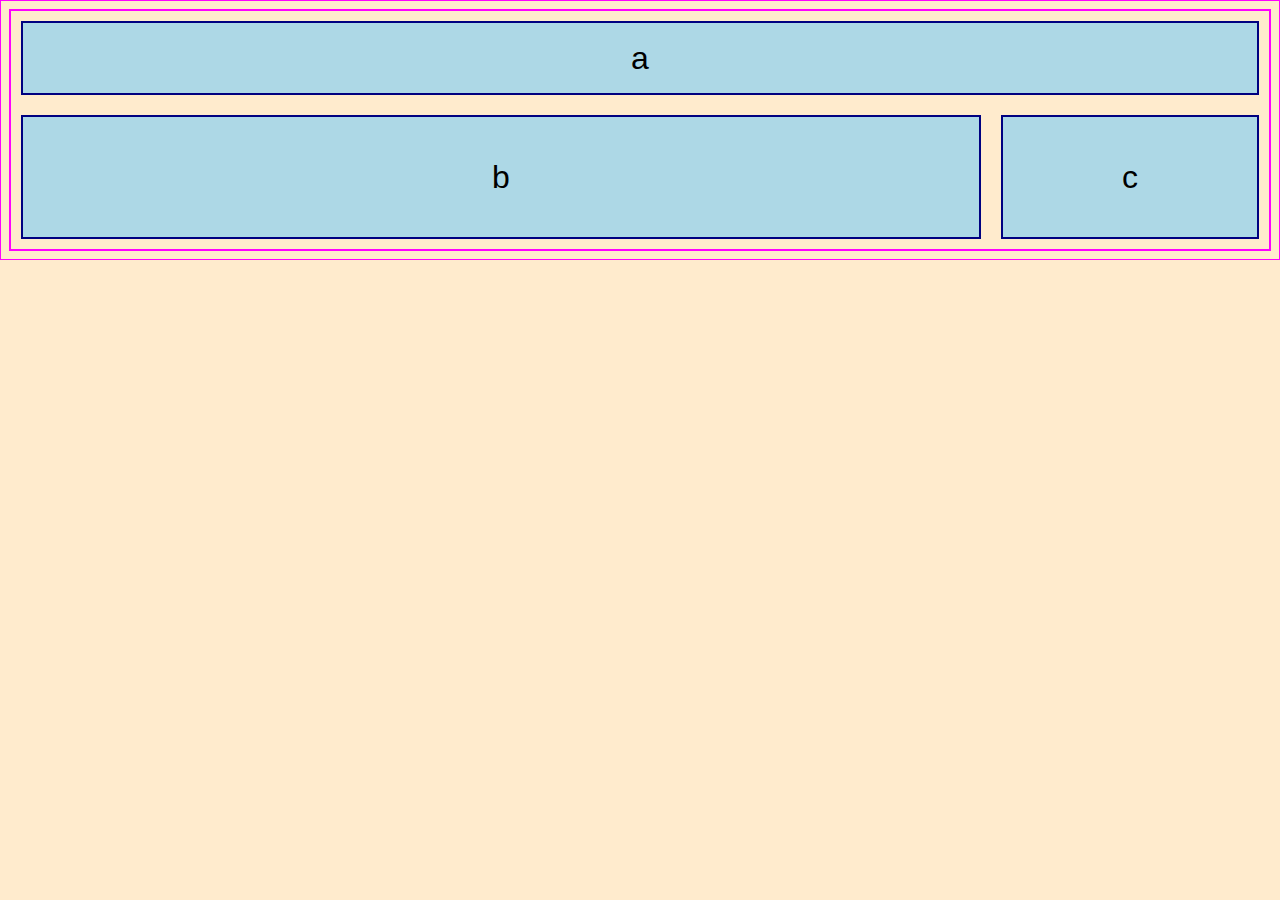
<file: medial-queries1/index.html>
<!DOCTYPE html>
<html lang="en" dir="ltr">
  <head>
    <meta charset="utf-8">
    <meta name="viewport" content="width=device-width, initial-scale=1.0">
    <title>Media Queries 1</title>
    <link rel="stylesheet" href="main.css">
  </head>
  <body>
    <div class="container">
      <div class="a"></div>
      <div class="b"></div>
      <div class="c"></div>
    </div>
  </body>
</html>
</file>
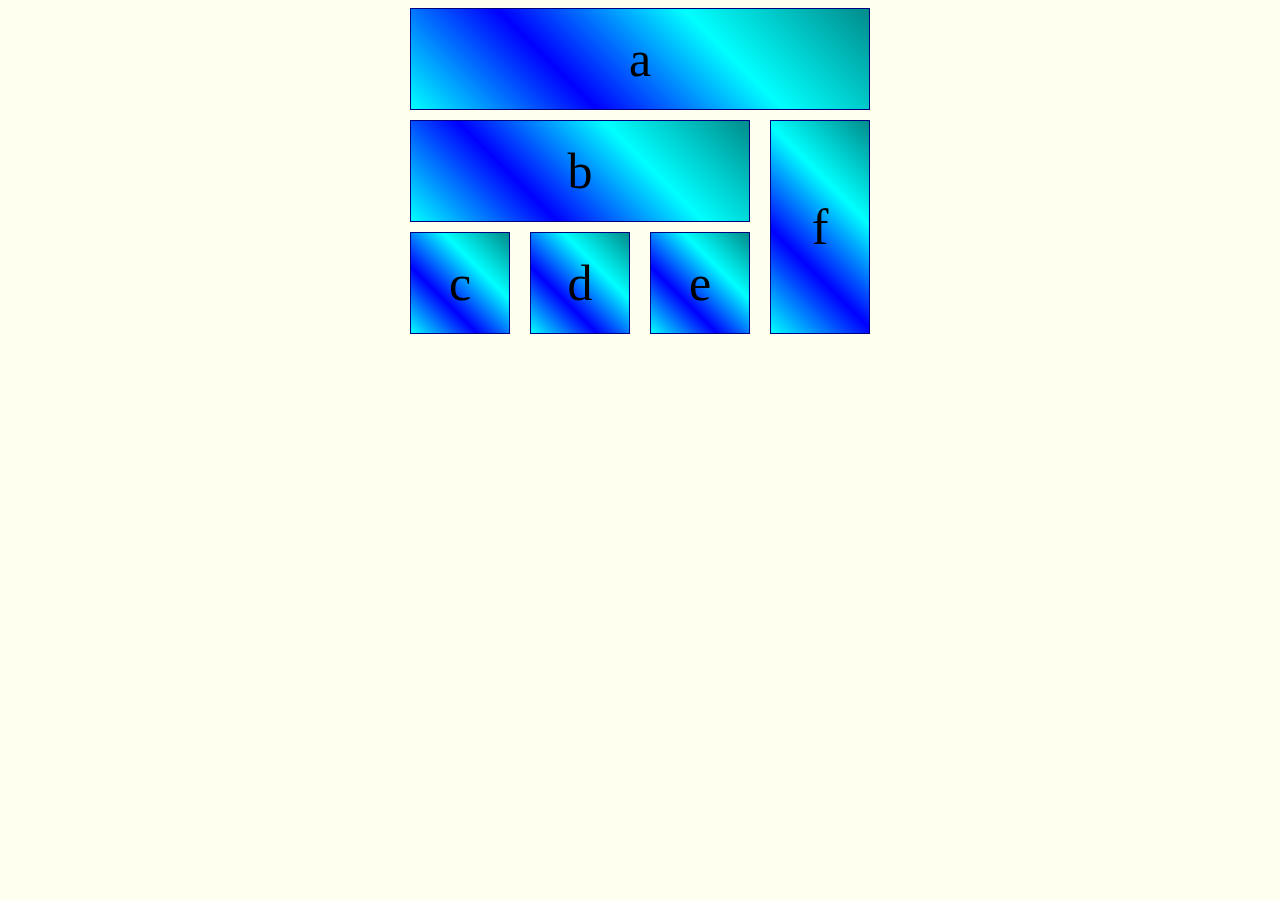
<file: medial-queries2/index.html>
<!DOCTYPE html>
<html lang="en" dir="ltr">
  <head>
    <meta charset="utf-8">
    <meta name="viewport" content="width=device-width, initial-scale=1.0">
    <title>Media Queries 2</title>
    <link rel="stylesheet" href="main.css">
  </head>
  <body>
    <div class="container">
      <p class="a">a</p>
      <p class="b">b</p>
      <p class="c">c</p>
      <p class="d">d</p>
      <p class="e">e</p>
      <p class="f">f</p>
    </div>
  </body>
</html>
</file>
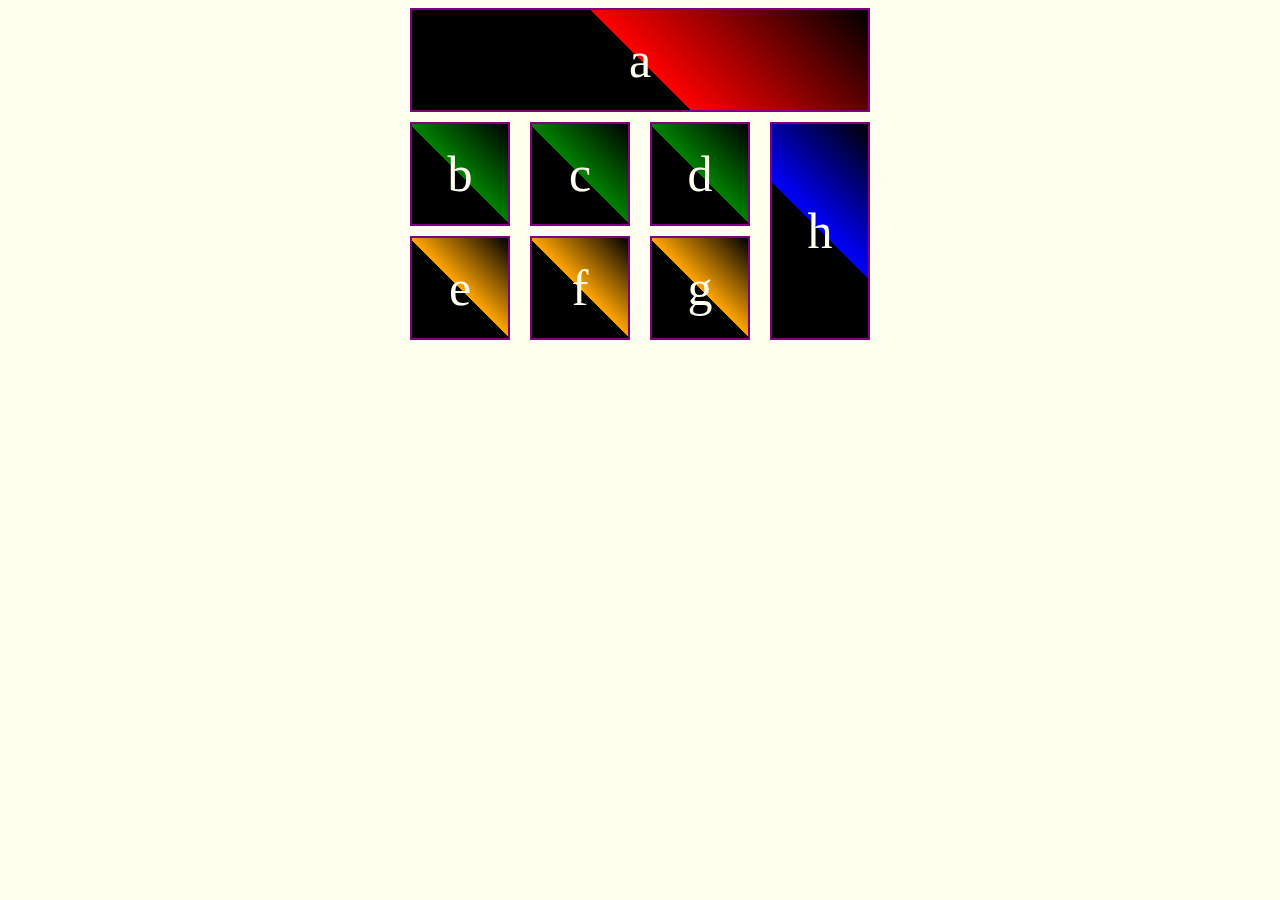
<file: medial-queries3/index.html>
<!DOCTYPE html>
<html lang="en" dir="ltr">
  <head>
    <meta charset="utf-8">
    <meta name="viewport" content="width=device-width, initial-scale=1.0">
    <title>Media Queries 3</title>
    <link rel="stylesheet" href="main.css">
  </head>
  <body>
    <div class="container">
      <p class="a">a</p>
      <p class="b">b</p>
      <p class="c">c</p>
      <p class="d">d</p>
      <p class="e">e</p>
      <p class="f">f</p>
      <p class="g">g</p>
      <p class="h">h</p>
    </div>
  </body>
</html>
</file>
<file: medial-queries1/main.css>
*{
  border: 1px solid magenta;
}

body {
  background: blanchedalmond;
}

.container{
  display: flex;
  flex-wrap: wrap;
  align-items: stretch;
  justify-content: center; /*Can be used for the Grid display as well! Not just Flexbox.*/
}

.container div{
  height: 50px;
  padding: 10px;
  margin: 10px;
  display: flex;
  justify-content: center;
  align-items: center;
}

.a{
  border: 2px solid navy;
  background-color: lightblue;
  width: 100%;
}

.b{
  border: 2px solid navy;
  background-color: lightblue;
  min-height: 100px;
  flex: 4;
}

.c{
  border: 2px solid navy;
  background-color: lightblue;
  flex: 1;
  min-height: 100px;
}

@media (max-width: 600px){
  .container{
    flex-direction: column;
  }
  .c{
    min-height: 50px;
  }
}

/*____________________FOR DECORATION____________________*/
.a::before{
  content: "a";
  font-size: xx-large;
  font-family:'Franklin Gothic Medium', 'Arial Narrow', Arial, sans-serif;

}

.b::before{
  content: "b";
  font-size: xx-large;
  font-family:'Franklin Gothic Medium', 'Arial Narrow', Arial, sans-serif;
}

.c::before{
  content: "c";
  font-size: xx-large;
  font-family:'Franklin Gothic Medium', 'Arial Narrow', Arial, sans-serif;
}
</file>
<file: medial-queries2/main.css>
body {
  background: ivory;
}

.container{
  display: grid;
  grid-template-columns: repeat(4,100px);
  column-gap: 20px;
  row-gap: 10px;
  justify-content: center; /*Can be used for the Grid display as well! Not just Flexbox.*/
}
p{
  border: 1px solid navy;
  background-image: linear-gradient(45deg, cyan, blue,cyan, darkcyan );
  margin: 0;

  font-size: 50px;
  display: flex;
  justify-content: center;
  align-items: center;
  min-height: 100px;
}

.a{
  grid-column: span 4;
}

.b{
  grid-column: span 3;
}

.c,.d,.e{
  grid-row: 3 / span 1;
}

.f{
  grid-row: span 2;
}

@media (max-width: 500px){
  .container{
    grid-template-columns: 100px 100px 100px;
  }
  .a{
    grid-column: span 3;
  }
  .b{
    min-height: 200px;
    border: none;
  }
  .f{
    grid-column: span 3;
  }
}
</file>
<file: medial-queries3/main.css>
body {
  background: ivory;
}

.container{
  display: grid;
  grid-template-columns: repeat(4,100px);
  column-gap: 20px;
  row-gap: 10px;
  justify-content: center; /*Can be used for the Grid display as well! Not just Flexbox.*/
}
p{
  border: 2px solid purple;
  margin: 0;

  font-size: 50px;
  color: ivory;
  display: flex;
  justify-content: center;
  align-items: center;
  min-height: 100px;
}

.a{
  grid-column: span 4;
  background-image: linear-gradient(45deg, black 50%, red 1%, black);
}

.b,.c,.d{
  grid-row: 2/span 1;
  background-image: linear-gradient(45deg, black 50%, green 1%, black);
}

.h{
  grid-row: span 2;
  background-image: linear-gradient(45deg, black 50%, blue 1%, black);
}

.e,.f,.g{
  grid-row: 3/span 1;
  background-image: linear-gradient(45deg, black 50%, orange 1%, black);
}

@media (max-width: 500px){
  .container{
    grid-template-columns: 100px 100px 100px;
    gap: 10px;
  }
  .a{
    grid-column: span 3;
  }

  .h{
    grid-column: span 3;
    height: 200px;
  }
}
</file>
